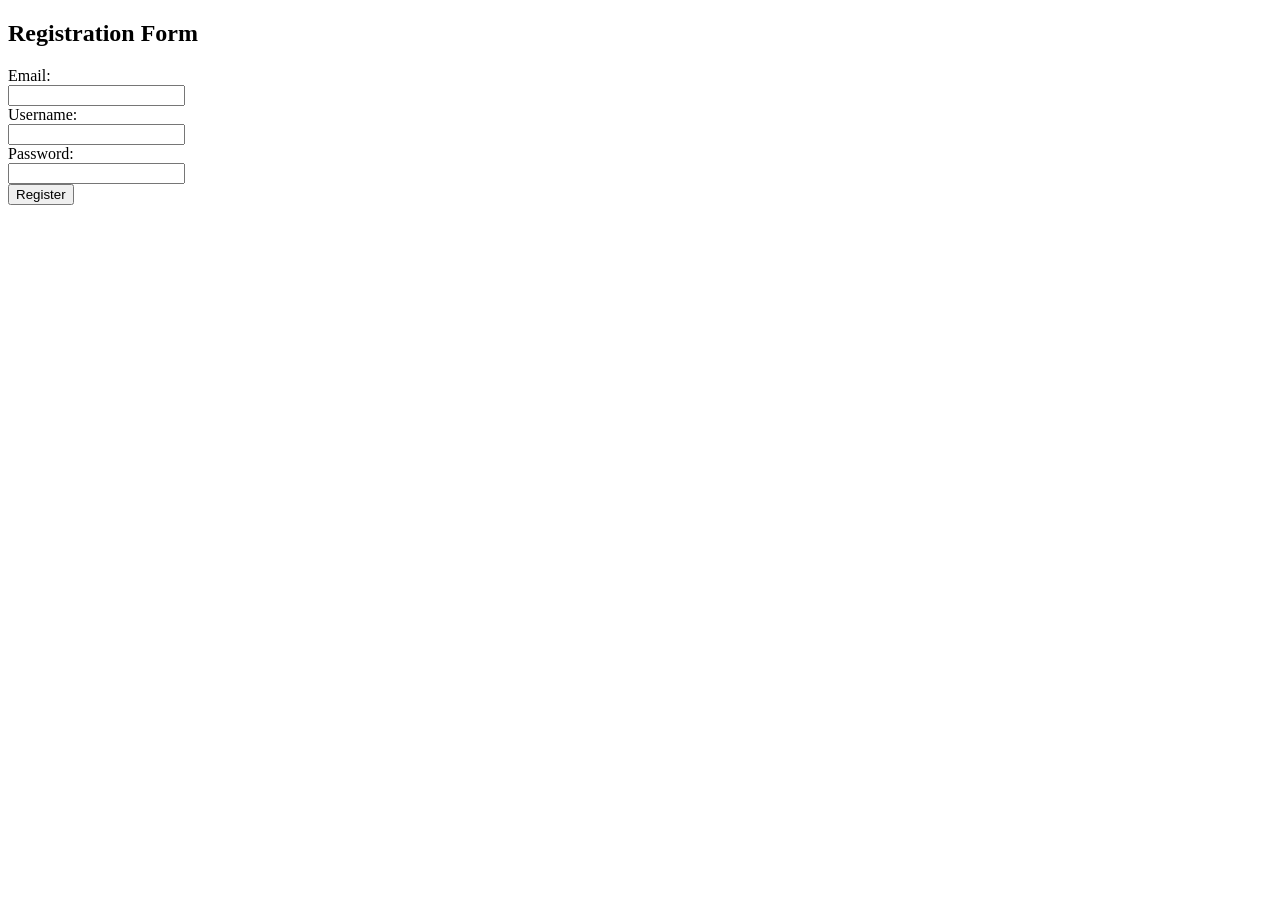
<file: Sample/index.html>
<!DOCTYPE html>
<html>
<head>
<title>Registration Form</title>
<script src="https://ajax.googleapis.com/ajax/libs/jquery/3.6.0/jquery.min.js"></script>
</head>
<body>

<h2>Registration Form</h2>

<form id="registrationForm">
  <label for="email">Email:</label><br>
  <input type="email" id="email" name="email"><br>
  <label for="username">Username:</label><br>
  <input type="text" id="username" name="username"><br>
  <label for="password">Password:</label><br>
  <input type="password" id="password" name="password"><br>
  <input type="submit" value="Register">
</form>

<script>
$(document).ready(function(){
  $('#registrationForm').submit(function(event){

    event.preventDefault();

    var userData = {
      "email": $('#email').val(),
      "username": $('#username').val(),
      "password": $('#password').val()
    };

    $.ajax({
      type: 'POST',
      url: 'https://reqres.in/api/register',
      data: userData,
      success: function(response){
        alert('Registration Successful');
        console.log(response);
      },
      error: function(xhr, status, error){
        alert('Registration Failed');
        console.log(xhr.responseText);
      }
    });

  });
});
</script>

</body>
</html>
</file>
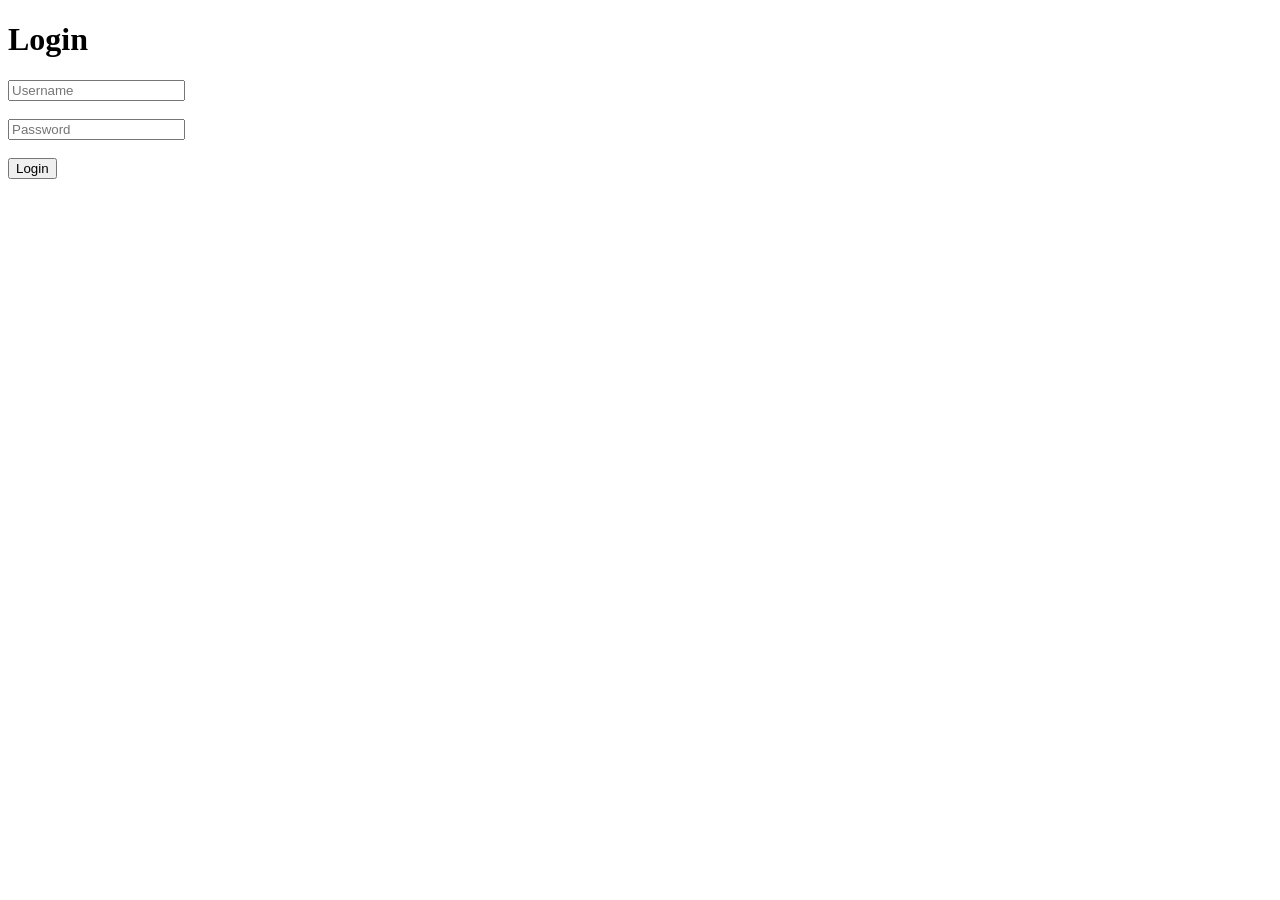
<file: sample.html>
<!DOCTYPE html>
<html>
<head>
  <title>Login Page</title>
</head>
<body>
  <h1>Login</h1>
  
  <form id="loginForm" onsubmit="login(event)">
    <input type="text" id="username" placeholder="Username" required>
    <br><br>
    <input type="password" id="password" placeholder="Password" required>
    <br><br>
    <button type="submit">Login</button>
  </form>
  
  <script>
    async function login(event) {
      event.preventDefault();
      
      const username = document.getElementById('username').value;
      const password = document.getElementById('password').value;
      
      const response = await fetch('https://reqres.in/api/login', {
        method: 'POST',
        headers: {
          'Content-Type': 'application/json'
        },
        body: JSON.stringify({
          email: username,
          password: password
        })
      });
      
      const data = await response.json();
      
      if (response.ok) {
        alert('Login successful');
      } else {
        alert('Login failed. Please try again.');
      }
    }
  </script>
</body>
</html>
</file>
